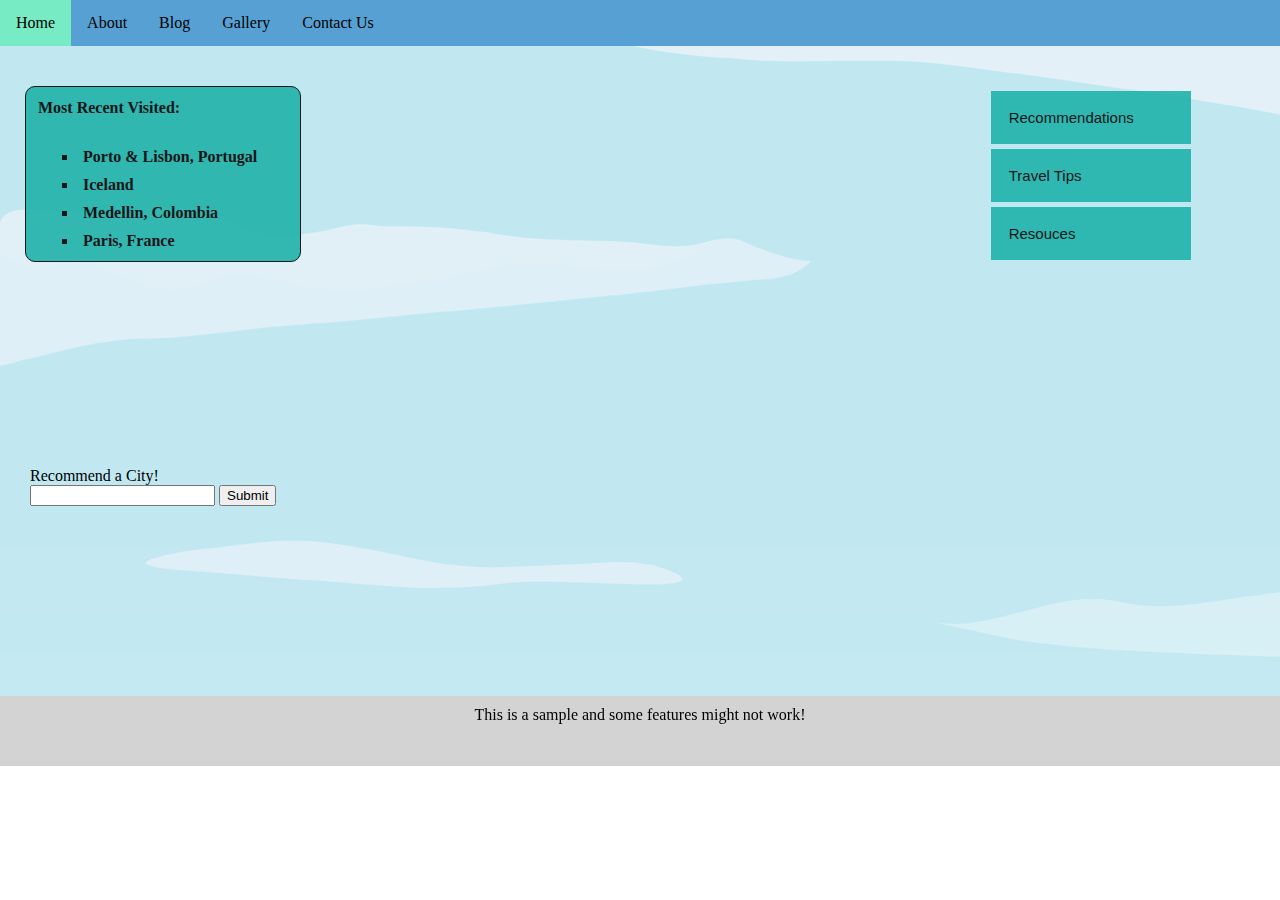
<file: index.html>
<!DOCTYPE html>
<html lang="en">
<head>
    <meta charset="UTF-8">
    <meta name="viewport" content="width=device-width, initial-scale=1.0">
    <link rel="stylesheet" href="./styles/style.css" type="text/css">
    <title>TrekWithSosa</title>
</head>
<body>
    <header id="header">
        <div id="main-buttons" class="navbar">
            <a href="index.html">Home</a>
            <a href="./about.html">About</a>
            <a href="./blog.html">Blog</a>
            <a href="./gallery.html">Gallery</a>
            <a href="./contactUs.html">Contact Us</a>
        </div>
        <div id="sections">
            <section>
                <div id="recent">Most Recent Visited:
                    <ul>
                        <li>Porto & Lisbon, Portugal</li>
                        <li>Iceland</li>
                        <li>Medellin, Colombia</li>
                        <li>Paris, France</li>
                    </ul>
                </div>
                <div id="rec">
                    <div>Recommend a City!</div> 
                    <input type="textbox">
                    <button>Submit</button> 
                </div>
            </section>
            <section id="map">
                <iframe width="100%" height="500px" src="https://maphub.net/embed/96448" frameborder="0"></iframe>  
            </section>
            <section id="rightButtons">
                <button type="button" class="collapsible">Recommendations</button>
                    <div class="content">
                        <p>This is a list of recommendations for your trips.</p>
                    </div>
                <button type="button" class="collapsible">Travel Tips</button>
                    <div class="content">
                        <ul>
                            <p>Travel tips:</p>
                            <li>Take a picture of your passport and put it in a safe. Never carry it with you!!</li>
                        </ul>
                    </div>
                <button type="button" class="collapsible">Resouces</button>
                    <div class="content">
                        <p>This will just be a list of resources that we use to plan and book our trips.</p>
                    </div>
            </section>
        </div>
    </header>
    <footer id="footer">
        <p>This is a sample and some features might not work!</p>
    </footer>
</body>
<script src="./finalP.js">
</script>
</html>
</file>
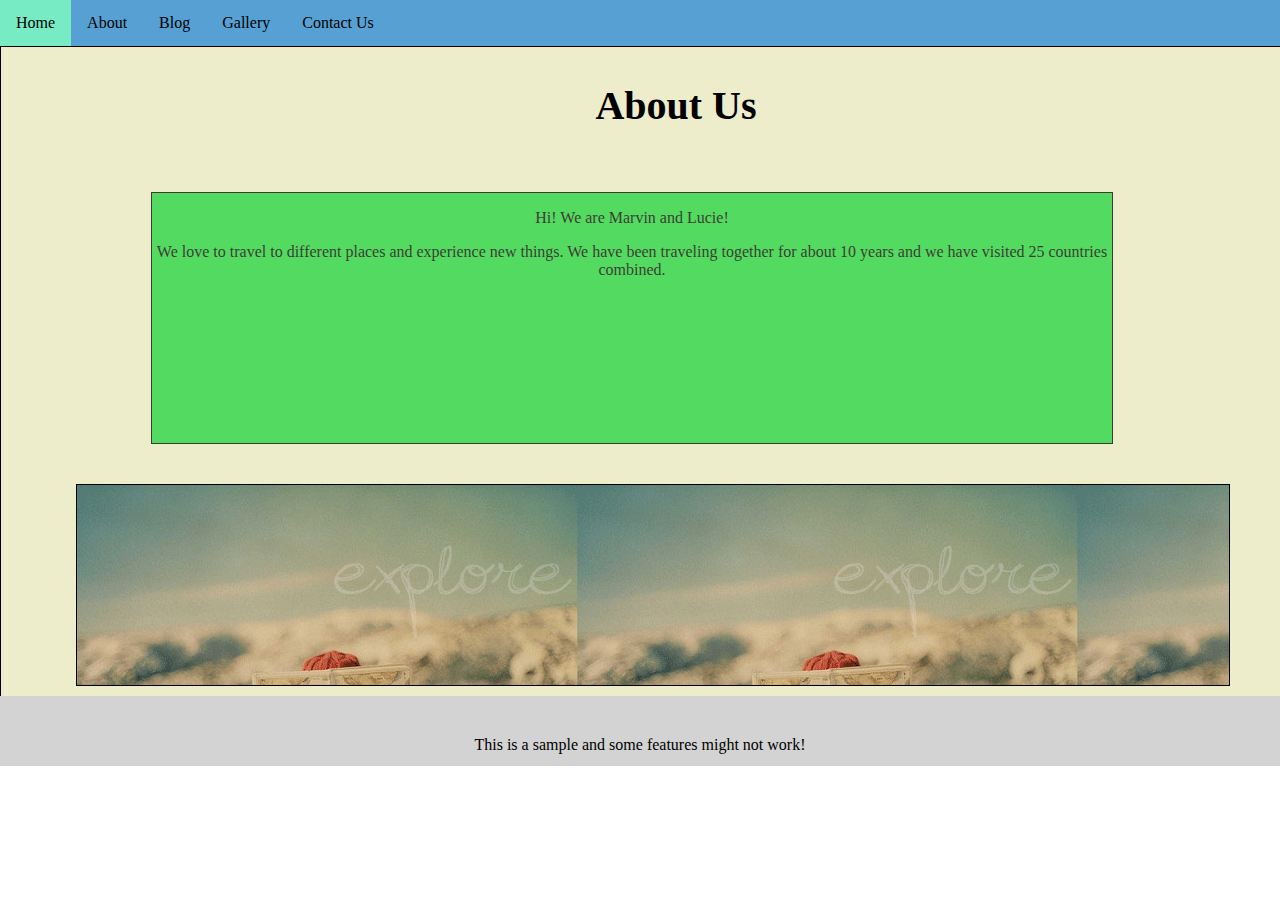
<file: about.html>
<!DOCTYPE html>
<html lang="en">
<head>
    <meta charset="UTF-8">
    <meta name="viewport" content="width=device-width, initial-scale=1.0">
    <link rel="stylesheet" href="./styles/about.css" type="text/css">
    <title>TrekWithSosa - About Us</title>
</head>
<body>
    <header id="header">
        <div id="main-buttons" class="navbar">
            <a href="index.html">Home</a>
            <a href="./about.html">About</a>
            <a href="./blog.html">Blog</a>
            <a href="./gallery.html">Gallery</a>
            <a href="./contactUs.html">Contact Us</a>
        </div>
        <section id="about">
            <div id="title">About Us</div>
            <section id="info">
            <p>Hi! We are Marvin and Lucie!</p>
            <p>We love to travel to different places and experience new things. We have been traveling together for about 10 years and we have visited 25 countries combined.</p>
        </section>
        <section id="banner">
            <div> </div>
        </section>
    </header>
    <footer id="footer">
        <p>This is a sample and some features might not work!</p>
    </footer>
</body>
<script src="./finalP.js">
</script>
</html>
</file>
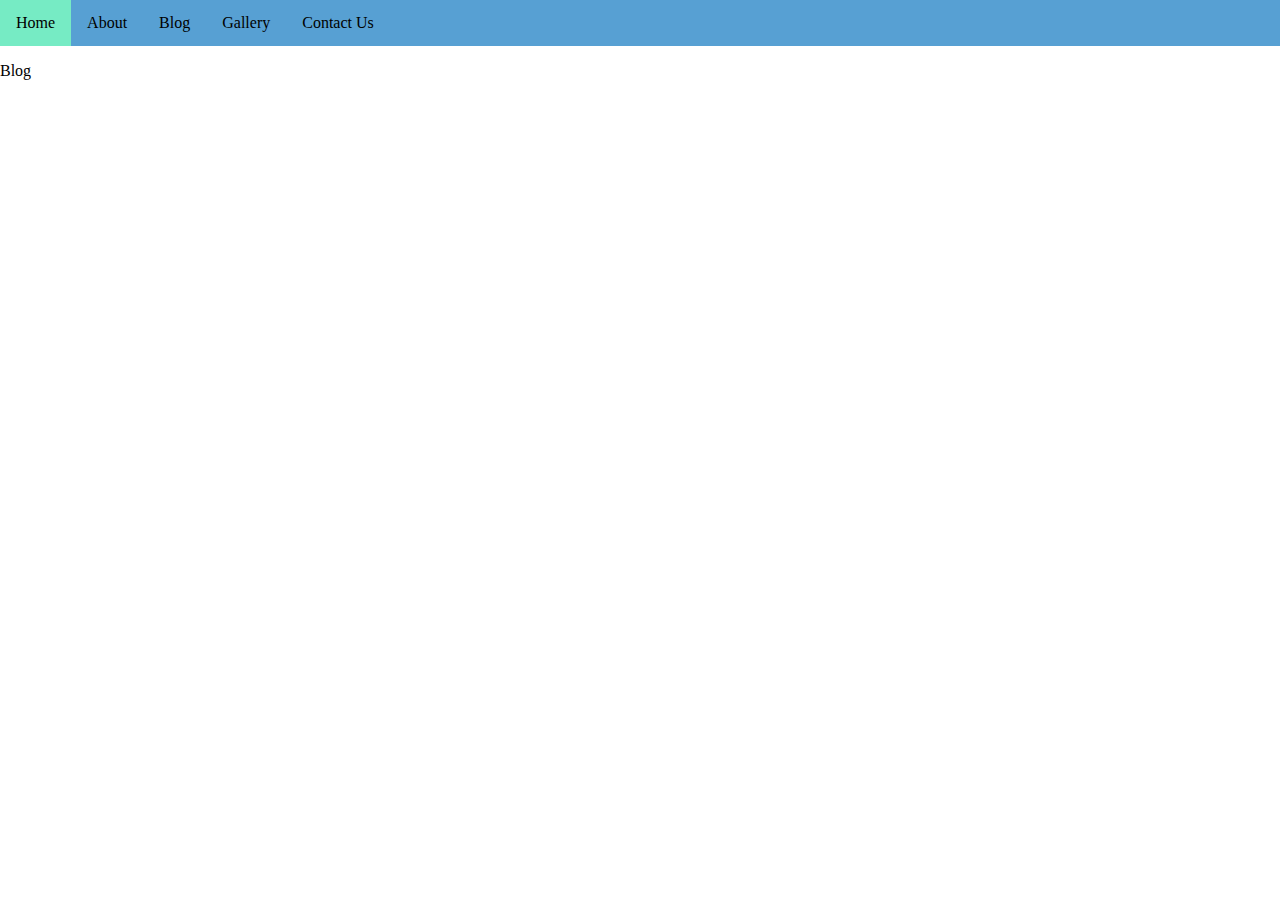
<file: blog.html>
<!DOCTYPE html>
<html lang="en">
<head>
    <meta charset="UTF-8">
    <meta name="viewport" content="width=device-width, initial-scale=1.0">
    <link rel="stylesheet" href="./styles/style.css" type="text/css">
    <title>TrekWithSosa</title>
</head>
<body>
    <header id="header">
        <div id="main-buttons" class="navbar">
            <a href="index.html">Home</a>
            <a href="./about.html">About</a>
            <a href="./blog.html">Blog</a>
            <a href="./gallery.html">Gallery</a>
            <a href="./contactUs.html">Contact Us</a>
        </div>
        <section>
            <p>Blog</p>
        </section>
</body>
<script src="./finalP.js">
</script>
</html>
</file>
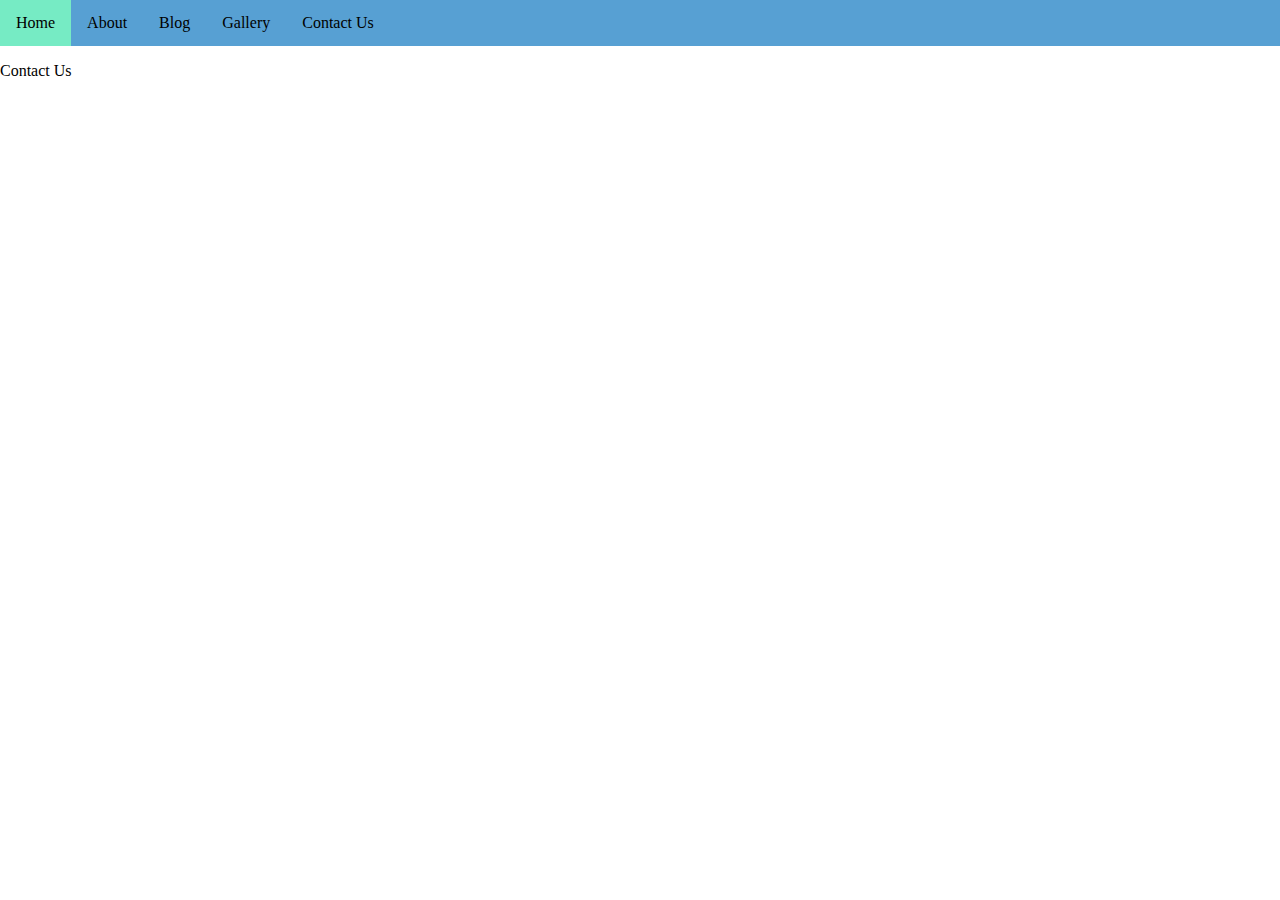
<file: contactUs.html>
<!DOCTYPE html>
<html lang="en">
<head>
    <meta charset="UTF-8">
    <meta name="viewport" content="width=device-width, initial-scale=1.0">
    <link rel="stylesheet" href="./styles/style.css" type="text/css">
    <title>TrekWithSosa</title>
</head>
<body>
    <header id="header">
        <div id="main-buttons" class="navbar">
            <a href="index.html">Home</a>
            <a href="./about.html">About</a>
            <a href="./blog.html">Blog</a>
            <a href="./gallery.html">Gallery</a>
            <a href="./contactUs.html">Contact Us</a>
        </div>
        <section>
            <p>Contact Us</p>
        </section>
</body>
<script src="./finalP.js">
</script>
</html>
</file>
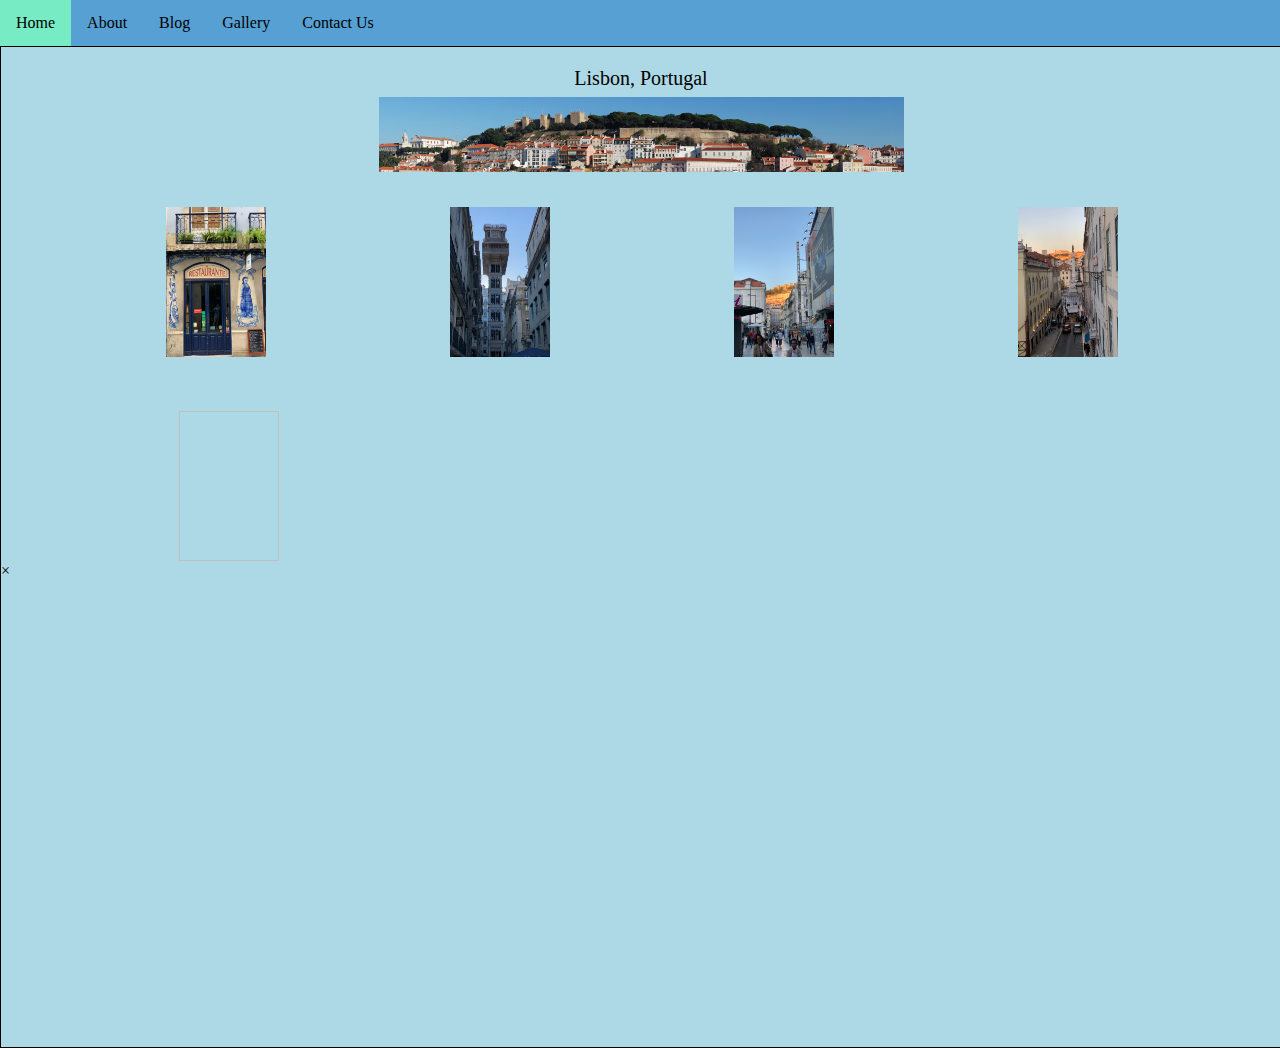
<file: gallery.html>
<!DOCTYPE html>
<html lang="en">
<head>
    <meta charset="UTF-8">
    <meta name="viewport" content="width=device-width, initial-scale=1.0">
    <link rel="stylesheet" href="./styles/gallery.css" type="text/css">
    <title>TrekWithSosa</title>
</head>
<body>
    <header id="header">
        <div id="main-buttons" class="navbar">
            <a href="index.html">Home</a>
            <a href="./about.html">About</a>
            <a href="./blog.html">Blog</a>
            <a href="./gallery.html">Gallery</a>
            <a href="./contactUs.html">Contact Us</a>
        </div>
        <section id="pictures">
            <p id="location">Lisbon, Portugal</p>
            <div id="lisbon"></div>
            <div id="images-lisbon">
                <img id="imglisbon" src="./images/Lisbon/IMG_1974.jpeg" alt="door">
                <img id="imglisbon" src="./images/Lisbon/IMG_1976.jpeg" alt="">
                <img id="imglisbon" src="./images/Lisbon/IMG_1980.jpeg" alt="">
                <img id="imglisbon" src="./images/Lisbon/IMG_1994.jpeg" alt="">
                <div id="myModal" class="modal">
                    <span class="close">&times;</span>
                    <img class="modal-content" id="img01">
                    <div id="caption"></div>
                </div>
            </div>

        </section>
</body>
<script src="./finalP.js">
</script>
</html>
</file>
<file: styles/style.css>
body{
    margin: 0;
}
#header {
    width: 100%;
    height: 6px;
    padding-bottom: 0;
    background-color:#57A0D3;
    margin-top: 0px;
    margin-left: 0px;
    padding: 0px;
}


.navbar {
    overflow: hidden;
    background-color: #57A0D3;
}

.navbar a:hover{
    background-color: rgb(118, 235, 196);
}

.navbar a {
    float: left;
    font-size: 16px;
    color: black;
    text-align: center;
    padding: 14px 16px;
    text-decoration: none;
}

#recent {
    opacity: .9;
    background-color:lightseagreen;
    margin: 40px 25px;
    margin-bottom: 200px;
    border: 1px solid;
    border-radius: 10px;
    width: 250px;
    height: 150px;
    text-align: left;
    font-weight: bold;
    color: black;
    padding: 12px;
}


ul {
    list-style-type: square;
    padding-top: 10px;
}

ul li{
    padding: 5px;
}
#rec{
    margin-left: 25px;
    padding: 5px
}

#sections{ 
    display: flex;
    width: 100%;
    float: left;
    height: 650px;
    background: url(../images/travel-background-png-2.png);
    background-size: auto;
    margin-top: 0px;
}


#map {
    float: left;
    width: 900px;
    margin-top: 40px;
}

#rightButtons {
    margin-top: 40px;
    margin-bottom: 200px;
    margin-left: 20px;
    margin-right: 10px;
    width: 400px;
    display: block;
    align-items: center;
}

#rightButtons button{
    width: 200px;
    margin: 5px;
}
.collapsible {
    opacity: .9;
    display: block;
    background: transparent;
    background-color:lightseagreen;
    color: black;
    cursor: pointer;
    padding: 18px;
    width: 150px;
    border: none;
    text-align: left;
    outline: none;
    font-size: 15px;
  }

  .active, .collapsible:hover {
    background-color: rgb(118, 235, 196);
  }

  .content {
    height: 150px;
    text-align: left;
    width: 100px auto;
    padding: 0px 8px;
    display: none;
    overflow: hidden;
    background-color: #f1f1f1;
    word-wrap: normal;
  }


  #footer {
      background-color: lightgrey;
      width: auto;
      height: 100px;
      margin-top: 660px;
  }

#footer p{
    text-align: center;
    padding-top: 40px;
}
</file>
<file: styles/about.css>
body{
    margin: 0;
}
#header {
    width: 100%;
    height: 6px;
    padding-bottom: 0;
    background-color:#57A0D3;
    margin-top: 0px;
    margin-left: 0px;
    padding: 0px;
}


.navbar {
    overflow: hidden;
    background-color: #57A0D3;
}

.navbar a:hover{
    background-color: rgb(118, 235, 196);
}

.navbar a {
    float: left;
    font-size: 16px;
    color: black;
    text-align: center;
    padding: 14px 16px;
    text-decoration: none;
}

#about {
    border: 1px solid;
    width: 100%;
    height: 650px;
    display: block;
    background-color: rgb(238, 237, 203)
}

#title {
    float: left;
    width: 250px;
    height: 100px;
    margin-top: 35px;
    margin-left: 550px;
    text-align: center;
    font-weight: bolder;
    font-size: 40px;
}
#info {
    float: left;
    border: 1px solid;
    margin-top: 10px;
    margin-left: 250px;
    width: 75%;
    height: 250px;
    word-wrap: break-word;
    margin-left: 150px;
    padding: 0;  
    background-color: rgb(32, 212, 62);
    color: black;
    opacity: .75;
    
}

#info p{
    text-align: center;
}

#banner{
    float: left;
    width: 90%;
    height: 200px;
    margin-left: 75px;
    margin-top: 40px;
    padding: 0px;
    background-image: url(/images/source\ \(1\).gif);
    border: 1px solid;
}

#footer {
    background-color: lightgrey;
    width: auto;
    height: 70px;
    margin-top: 690px;
}

#footer p{
  text-align: center;
  padding-top: 40px;
}
</file>
<file: styles/gallery.css>
body{
    margin: 0;
}
#header {
    width: 100%;
    height: 6px;
    padding-bottom: 0;
    background-color:#57A0D3;
    margin-top: 0px;
    margin-left: 0px;
    padding: 0px;
}


.navbar {
    overflow: hidden;
    background-color: #57A0D3;
}

.navbar a:hover{
    background-color: rgb(118, 235, 196);
}

.navbar a {
    float: left;
    font-size: 16px;
    color: black;
    text-align: center;
    padding: 14px 16px;
    text-decoration: none;
}

#pictures {
    width: 100%;
    height: 1000px;
    border: 1px solid;
    background-color: lightblue;
}

#location{
    width: 100%;
    height: 25px;
    margin-bottom: 5px;
    font-size: 20px;
    text-align: center;
 
}

#lisbon{
    width: 100%;
    height: 75px;
    margin-top: 0px;
    padding: 0px;
    background-position: center;
    background-image: url(../images/Lisboa_banner.jpg);
    background-repeat: no-repeat;
    background-size: contain;
}

#images-lisbon img{
    width: 100px;
    height: 150px;
    padding: 15px;
    margin-left: 150px;
    margin-top: 20px;
}
</file>
